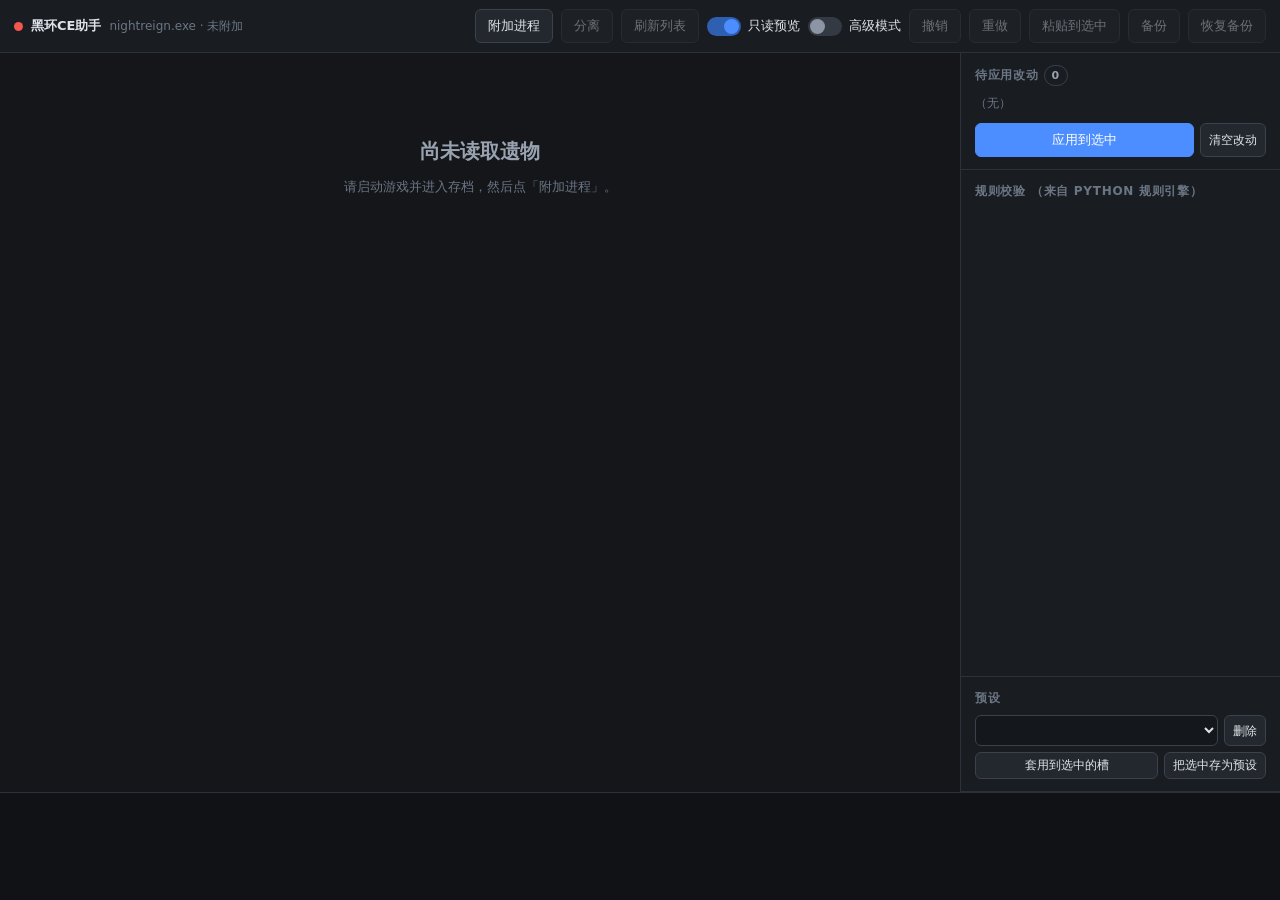
<file: blackring_ce_assistant/webui/web/index.html>
<!doctype html>
<html lang="zh-CN">
<head>
<meta charset="utf-8">
<title>黑环CE助手</title>
<link rel="stylesheet" href="app.css">
</head>
<body>
<div class="busybar" id="busybar"></div>
<div class="app">
  <div class="topbar">
    <span class="dot off" id="dot"></span>
    <strong>黑环CE助手</strong>
    <span class="hint" id="proc">nightreign.exe · 未附加</span>
    <div class="spacer"></div>
    <button id="btn-attach">附加进程</button>
    <button id="btn-detach" disabled>分离</button>
    <button id="btn-refresh" disabled>刷新列表</button>
    <label class="switch" title="默认只读：不勾选才能写入"><input type="checkbox" id="ro" checked><span class="track"></span>只读预览</label>
    <label class="switch adv" title="跳过全部校验，候选换成 CT 全量表"><input type="checkbox" id="adv"><span class="track"></span>高级模式</label>
    <button id="btn-undo" disabled>撤销</button>
    <button id="btn-redo" disabled>重做</button>
    <button id="btn-paste" disabled title="把已复制槽位的词条写到选中的槽">粘贴到选中</button>
    <button id="btn-backup" disabled>备份</button>
    <button id="btn-restore" disabled title="从最近一次备份恢复">恢复备份</button>
  </div>

  <div class="body">
    <div class="main">
      <div id="emptystate" class="empty-state">
        <h2>尚未读取遗物</h2>
        <div id="emptymsg">请启动游戏并进入存档，然后点「附加进程」。</div>
      </div>
      <div id="mainwrap" style="display:none">
        <div class="toolbar">
          <input type="search" id="filter" placeholder="筛选词条名称 / ID…" style="width:280px">
          <span class="hint" id="filterinfo"></span>
          <div class="spacer"></div>
          <span class="pill" id="pill-demo" style="display:none;border-color:rgba(227,179,65,.55);color:#ecc76a">演示模式（模拟数据）</span>
          <span class="pill" id="pill-mode">安全模式</span>
          <span class="pill" id="pill-sel">已选 0 个槽</span>
        </div>
        <div class="cards" id="cards"></div>
      </div>
    </div>

    <div class="side right">
      <div class="box fixed">
        <div class="sec-title">待应用改动 <span class="badge ghost" id="chgn">0</span></div>
        <div id="chglist" class="hint">（无）</div>
        <div style="display:flex;gap:6px;margin-top:10px;flex:0 0 auto">
          <button class="primary" id="btn-apply" style="flex:1 1 auto">应用到选中</button>
          <button class="tiny" id="btn-clear">清空改动</button>
        </div>
      </div>
      <div class="box" style="flex:1 1 auto; overflow:auto">
        <div class="sec-title">规则校验 <span class="hint" id="valhint">（来自 Python 规则引擎）</span></div>
        <div id="issues"></div>
      </div>
      <div class="box">
        <div class="sec-title">预设</div>
        <div style="display:flex;gap:6px">
          <select id="preset" style="flex:1 1 auto"></select>
          <button class="tiny" id="btn-preset-delete" title="删除该预设">删除</button>
        </div>
        <div style="display:flex;gap:6px;margin-top:6px">
          <button class="tiny" id="btn-preset-apply" style="flex:1 1 auto">套用到选中的槽</button>
          <button class="tiny" id="btn-preset-save">把选中存为预设</button>
        </div>
      </div>
    </div>
  </div>

  <div class="logdock" id="logdock"></div>
</div>

<script src="app.js"></script>
</body>
</html>
</file>
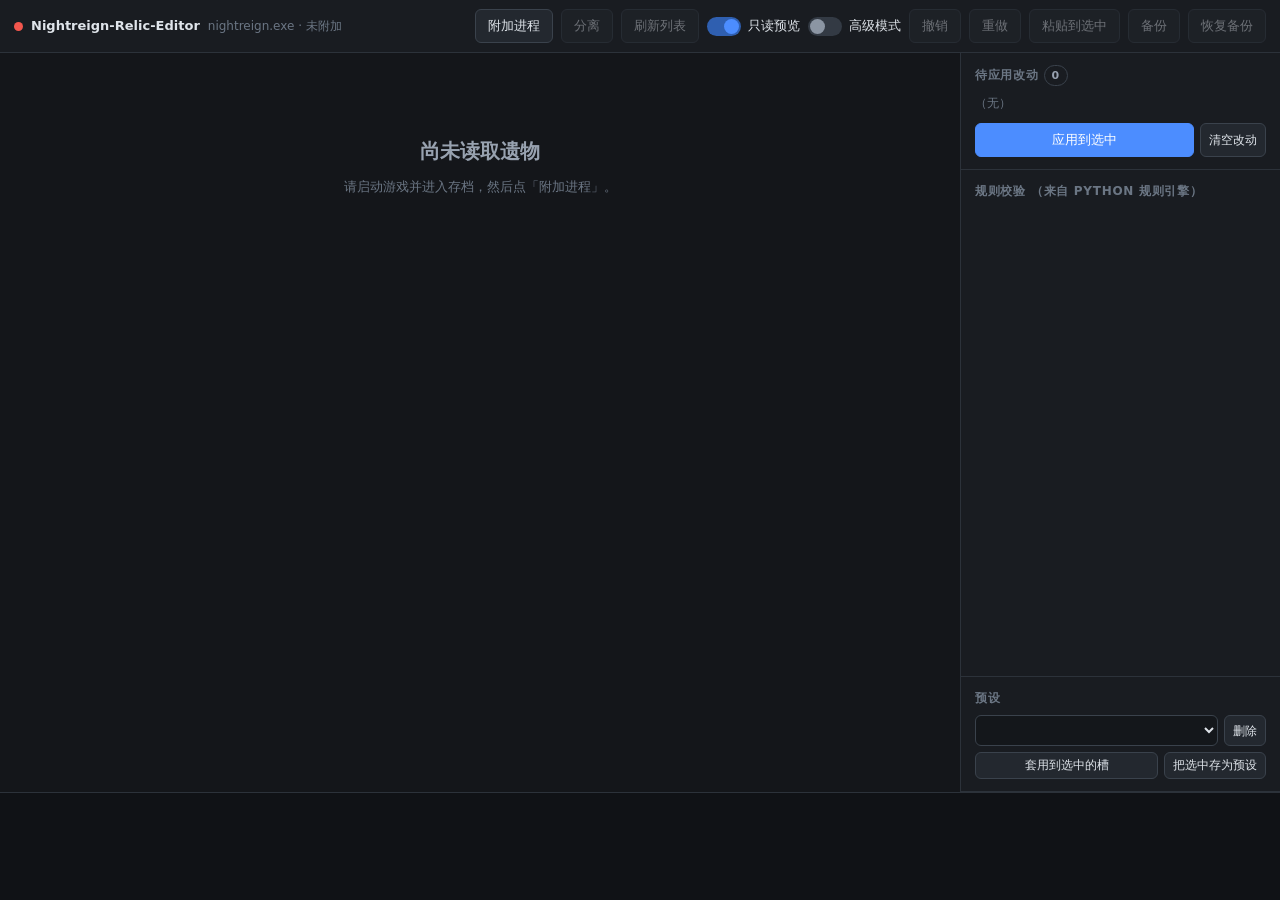
<file: nightreign_relic_editor/webui/web/index.html>
<!doctype html>
<html lang="zh-CN">
<head>
<meta charset="utf-8">
<title>Nightreign-Relic-Editor</title>
<link rel="stylesheet" href="app.css">
</head>
<body>
<div class="busybar" id="busybar"></div>
<div class="app">
  <div class="topbar">
    <span class="dot off" id="dot"></span>
    <strong>Nightreign-Relic-Editor</strong>
    <span class="hint" id="proc">nightreign.exe · 未附加</span>
    <div class="spacer"></div>
    <button id="btn-attach">附加进程</button>
    <button id="btn-detach" disabled>分离</button>
    <button id="btn-refresh" disabled>刷新列表</button>
    <label class="switch" title="默认只读：不勾选才能写入"><input type="checkbox" id="ro" checked><span class="track"></span>只读预览</label>
    <label class="switch adv" title="跳过全部校验，候选换成 CT 全量表"><input type="checkbox" id="adv"><span class="track"></span>高级模式</label>
    <button id="btn-undo" disabled>撤销</button>
    <button id="btn-redo" disabled>重做</button>
    <button id="btn-paste" disabled title="把已复制槽位的词条写到选中的槽">粘贴到选中</button>
    <button id="btn-backup" disabled>备份</button>
    <button id="btn-restore" disabled title="从最近一次备份恢复">恢复备份</button>
  </div>

  <div class="body">
    <div class="main">
      <div id="emptystate" class="empty-state">
        <h2>尚未读取遗物</h2>
        <div id="emptymsg">请启动游戏并进入存档，然后点「附加进程」。</div>
      </div>
      <div id="mainwrap" style="display:none">
        <div class="toolbar">
          <input type="search" id="filter" placeholder="筛选词条名称 / ID…" style="width:280px">
          <span class="hint" id="filterinfo"></span>
          <div class="spacer"></div>
          <span class="pill" id="pill-demo" style="display:none;border-color:rgba(227,179,65,.55);color:#ecc76a">演示模式（模拟数据）</span>
          <span class="pill" id="pill-mode">安全模式</span>
          <span class="pill" id="pill-sel">已选 0 个槽</span>
        </div>
        <div class="cards" id="cards"></div>
      </div>
    </div>

    <div class="side right">
      <div class="box fixed">
        <div class="sec-title">待应用改动 <span class="badge ghost" id="chgn">0</span></div>
        <div id="chglist" class="hint">（无）</div>
        <div style="display:flex;gap:6px;margin-top:10px;flex:0 0 auto">
          <button class="primary" id="btn-apply" style="flex:1 1 auto">应用到选中</button>
          <button class="tiny" id="btn-clear">清空改动</button>
        </div>
      </div>
      <div class="box" style="flex:1 1 auto; overflow:auto">
        <div class="sec-title">规则校验 <span class="hint" id="valhint">（来自 Python 规则引擎）</span></div>
        <div id="issues"></div>
      </div>
      <div class="box">
        <div class="sec-title">预设</div>
        <div style="display:flex;gap:6px">
          <select id="preset" style="flex:1 1 auto"></select>
          <button class="tiny" id="btn-preset-delete" title="删除该预设">删除</button>
        </div>
        <div style="display:flex;gap:6px;margin-top:6px">
          <button class="tiny" id="btn-preset-apply" style="flex:1 1 auto">套用到选中的槽</button>
          <button class="tiny" id="btn-preset-save">把选中存为预设</button>
        </div>
      </div>
    </div>
  </div>

  <div class="logdock" id="logdock"></div>
</div>

<script src="app.js"></script>
</body>
</html>
</file>
<file: blackring_ce_assistant/webui/web/app.css>
/* 黑环CE助手 · 原型共享样式
   目标：比现有 Qt 界面明显更现代 —— 圆角、层次、过渡、克制的深色配色。
   仅供离线/私人测试使用。 */

:root {
  --bg: #14161a;
  --bg-2: #191c21;
  --panel: #1e2228;
  --panel-2: #23282f;
  --line: #2c323a;
  --line-2: #3a424c;
  --text: #dfe4ea;
  --text-dim: #98a2b0;
  --text-mute: #6b7684;
  --accent: #4c8dff;
  --accent-dim: #2f5fb0;
  --ok: #3ddc97;
  --warn: #e3b341;
  --err: #f2564d;
  --illegal: #b06ad6;
  --radius: 10px;
  --radius-sm: 6px;
  --shadow: 0 6px 22px rgba(0,0,0,.42);
  --t: 140ms cubic-bezier(.4,0,.2,1);
}

* { box-sizing: border-box; }
html, body { height: 100%; }
body {
  margin: 0; background: var(--bg); color: var(--text);
  font: 13px/1.55 "Microsoft YaHei UI", "Segoe UI", system-ui, sans-serif;
  overflow: hidden;
}
::-webkit-scrollbar { width: 10px; height: 10px; }
::-webkit-scrollbar-track { background: transparent; }
::-webkit-scrollbar-thumb { background: #333a44; border-radius: 6px; border: 2px solid var(--bg); }
::-webkit-scrollbar-thumb:hover { background: #414a56; }

/* ---------- 布局骨架 ---------- */
.app { display: flex; flex-direction: column; height: 100vh; }
.topbar {
  display: flex; align-items: center; gap: 8px; flex-wrap: wrap;
  padding: 9px 14px; background: var(--bg-2);
  border-bottom: 1px solid var(--line); flex: 0 0 auto;
}
.body { flex: 1 1 auto; display: flex; min-height: 0; }
.side { width: 280px; flex: 0 0 auto; background: var(--bg-2); border-right: 1px solid var(--line); display: flex; flex-direction: column; min-height: 0; }
.side.right { border-right: none; border-left: 1px solid var(--line); width: 320px; }
.main { flex: 1 1 auto; min-width: 0; overflow: auto; padding: 14px; }
.logdock {
  flex: 0 0 auto; height: 108px; border-top: 1px solid var(--line);
  background: #101216; overflow: auto; padding: 8px 14px;
  font: 12px/1.6 "Cascadia Mono", Consolas, monospace; color: var(--text-dim);
}
.logdock .t { color: var(--text-mute); }
.logdock .ok { color: var(--ok); }
.logdock .warn { color: var(--warn); }
.logdock .err { color: var(--err); }

/* ---------- 控件 ---------- */
button, .btn {
  background: var(--panel-2); color: var(--text); border: 1px solid var(--line-2);
  padding: 6px 12px; border-radius: var(--radius-sm); cursor: pointer;
  font: inherit; transition: background var(--t), border-color var(--t), transform var(--t);
}
button:hover, .btn:hover { background: #2b323b; border-color: #4a545f; }
button:active, .btn:active { transform: translateY(1px); }
button:disabled { opacity: .42; cursor: not-allowed; }
button.primary { background: var(--accent); border-color: var(--accent); color: #fff; }
button.primary:hover { background: #6099ff; border-color: #6099ff; }
button.danger { background: #a1260d; border-color: #c2400f; color: #fff; }
button.danger:hover { background: #c2400f; }
button.ghost { background: transparent; }
button.tiny { padding: 3px 8px; font-size: 12px; }

input[type=text], input[type=search], select {
  background: #14171b; color: var(--text); border: 1px solid var(--line-2);
  border-radius: var(--radius-sm); padding: 6px 10px; font: inherit; outline: none;
  transition: border-color var(--t), box-shadow var(--t);
}
input:focus, select:focus { border-color: var(--accent); box-shadow: 0 0 0 3px rgba(76,141,255,.16); }
label.chk { display: inline-flex; align-items: center; gap: 6px; cursor: pointer; user-select: none; }
label.chk input { accent-color: var(--accent); width: 14px; height: 14px; }

.switch { display: inline-flex; align-items: center; gap: 7px; cursor: pointer; user-select: none; }
.switch .track {
  width: 34px; height: 19px; border-radius: 10px; background: #333a44;
  position: relative; transition: background var(--t); flex: 0 0 auto;
}
.switch .track::after {
  content: ""; position: absolute; top: 2px; left: 2px; width: 15px; height: 15px;
  border-radius: 50%; background: #8b95a3; transition: transform var(--t), background var(--t);
}
.switch input { display: none; }
.switch input:checked + .track { background: var(--accent-dim); }
.switch input:checked + .track::after { transform: translateX(15px); background: var(--accent); }
.switch.adv input:checked + .track { background: #5a3a7a; }
.switch.adv input:checked + .track::after { background: var(--illegal); }

.dot { width: 9px; height: 9px; border-radius: 50%; display: inline-block; }
.dot.on { background: var(--ok); box-shadow: 0 0 8px rgba(61,220,151,.6); }
.dot.off { background: var(--err); }
.dot.busy { background: var(--warn); animation: pulse 1s infinite; }
@keyframes pulse { 0%,100% { opacity: 1 } 50% { opacity: .35 } }

/* ---------- 徽章 ---------- */
.badge {
  display: inline-block; padding: 1px 7px; border-radius: 20px;
  font-size: 11px; line-height: 17px; border: 1px solid transparent; white-space: nowrap;
}
.badge.std { background: rgba(76,141,255,.14); color: #7fb0ff; border-color: rgba(76,141,255,.32); }
.badge.don { background: rgba(176,106,214,.15); color: #c79ae8; border-color: rgba(176,106,214,.34); }
.badge.bth { background: rgba(61,220,151,.13); color: #63e0ad; border-color: rgba(61,220,151,.3); }
.badge.na  { background: rgba(107,118,132,.16); color: #939dab; border-color: rgba(107,118,132,.34); }
.badge.curse { background: rgba(242,86,77,.14); color: #ff8b83; border-color: rgba(242,86,77,.32); }
.badge.illegal { background: rgba(176,106,214,.18); color: #cf9df0; border-color: rgba(176,106,214,.42); }
.badge.req { background: rgba(227,179,65,.14); color: #ecc76a; border-color: rgba(227,179,65,.32); }
.badge.empty { background: rgba(107,118,132,.12); color: var(--text-mute); border-color: rgba(107,118,132,.24); }
.badge.ghost { background: transparent; color: var(--text-dim); border-color: var(--line-2); }

h1,h2,h3 { margin: 0; font-weight: 600; }
.sec-title {
  font-size: 12px; letter-spacing: .06em; color: var(--text-mute);
  text-transform: uppercase; margin: 0 0 8px; font-weight: 600;
}
.hint { color: var(--text-mute); font-size: 12px; }
.spacer { flex: 1 1 auto; }
hr.sep { border: none; border-top: 1px solid var(--line); margin: 12px 0; }

/* ---------- 选择器浮层（三套原型共用） ---------- */
.overlay {
  position: fixed; inset: 0; background: rgba(8,10,13,.62);
  display: none; align-items: center; justify-content: center; z-index: 60;
  backdrop-filter: blur(2px);
}
.overlay.open { display: flex; animation: fade var(--t); }
@keyframes fade { from { opacity: 0 } to { opacity: 1 } }

.picker {
  width: min(760px, 94vw); height: min(640px, 88vh); background: var(--panel);
  border: 1px solid var(--line-2); border-radius: 14px; box-shadow: var(--shadow);
  display: flex; flex-direction: column; overflow: hidden;
  animation: rise 180ms cubic-bezier(.2,.9,.3,1);
}
@keyframes rise { from { transform: translateY(14px) scale(.985); opacity: .4 } to { transform: none; opacity: 1 } }

.picker-head { display: flex; align-items: center; gap: 10px; padding: 12px 14px; border-bottom: 1px solid var(--line); }
.picker-title { font-weight: 600; }
.picker-search { display: flex; gap: 12px; align-items: center; padding: 10px 14px; border-bottom: 1px solid var(--line); }
.picker-search input[type=search] { flex: 1 1 auto; }
.picker-list { flex: 1 1 auto; overflow: auto; padding: 4px 6px 8px; }
.picker-foot { padding: 8px 14px; border-top: 1px solid var(--line); color: var(--text-mute); }
.picker-manual { display: none; gap: 8px; align-items: center; padding: 10px 14px; border-top: 1px solid var(--line); background: rgba(176,106,214,.06); }

.pk-group {
  padding: 9px 10px 4px; color: var(--text-mute); font-size: 11.5px;
  letter-spacing: .05em; position: sticky; top: 0; background: var(--panel); z-index: 2;
}
.pk-group.illegal { color: var(--illegal); }
.pk-row {
  display: flex; align-items: center; gap: 9px; padding: 5px 10px;
  border-radius: var(--radius-sm); cursor: pointer; transition: background var(--t);
}
.pk-row:hover { background: var(--panel-2); }
.pk-row.current { background: rgba(76,141,255,.16); box-shadow: inset 2px 0 0 var(--accent); }
.pk-name { flex: 1 1 auto; overflow: hidden; text-overflow: ellipsis; white-space: nowrap; }
.pk-id { color: var(--text-mute); font: 11.5px/1 "Cascadia Mono", Consolas, monospace; }

/* ---------- Toast ---------- */
.toast {
  position: fixed; left: 50%; bottom: 34px; transform: translate(-50%, 14px);
  background: var(--panel-2); border: 1px solid var(--line-2); color: var(--text);
  padding: 9px 16px; border-radius: 8px; box-shadow: var(--shadow);
  opacity: 0; transition: opacity 200ms, transform 200ms; z-index: 90; pointer-events: none;
}
.toast.show { opacity: 1; transform: translate(-50%, 0); }
.toast.err { border-color: rgba(242,86,77,.6); color: #ffb3ae; }
.toast.ok { border-color: rgba(61,220,151,.55); color: #9ff0c9; }

/* ---------- 进度条（大列表渲染耗时可视化） ---------- */
.meter { height: 4px; border-radius: 3px; background: #2b323b; overflow: hidden; }
.meter > i { display: block; height: 100%; background: linear-gradient(90deg, var(--ok), var(--accent)); }

/* ============ 卡片工作台（正式版，由原型 A 选定） ============ */
.cards { display: grid; grid-template-columns: repeat(auto-fit, minmax(340px, 1fr)); gap: 14px; }
.card {
  background: var(--panel); border: 1px solid var(--line); border-radius: 14px;
  overflow: hidden; box-shadow: var(--shadow); transition: border-color var(--t);
}
.card:hover { border-color: var(--line-2); }
.card.sel { border-color: var(--accent); box-shadow: 0 0 0 3px rgba(76,141,255,.13), var(--shadow); }
.card.drop { border-color: var(--ok); box-shadow: 0 0 0 3px rgba(61,220,151,.15); }
.card-head {
  display: flex; align-items: center; gap: 8px; padding: 10px 12px;
  background: linear-gradient(180deg, #262c34, #21262d); border-bottom: 1px solid var(--line);
}
.card-head .no { font-weight: 600; font-size: 14px; }
.card-body { padding: 6px; }
.grp-label { font-size: 11px; color: var(--text-mute); letter-spacing: .06em; padding: 6px 8px 3px; }
.slot-row {
  display: flex; align-items: center; gap: 8px; padding: 6px 8px;
  border-radius: var(--radius-sm); cursor: grab; border: 1px dashed transparent;
  transition: background var(--t), box-shadow var(--t);
}
.slot-row:hover { background: var(--panel-2); }
.slot-row:active { cursor: grabbing; }
.slot-row.empty .nm { color: var(--text-mute); font-style: italic; }
.slot-row.dragging { opacity: .35; }
.slot-row.over { border-color: var(--accent); background: rgba(76,141,255,.1); }
.slot-row .idx { width: 16px; color: var(--text-mute); font: 11px/1 monospace; flex: 0 0 auto; }
.slot-row .nm { flex: 1 1 auto; overflow: hidden; text-overflow: ellipsis; white-space: nowrap; }
.slot-row .id { color: var(--text-mute); font: 11px/1 "Cascadia Mono", Consolas, monospace; }
.slot-row.changed { box-shadow: inset 2px 0 0 var(--warn); background: rgba(227,179,65,.07); }
.side .box { padding: 12px 14px; border-bottom: 1px solid var(--line); }
.chg { display: flex; gap: 7px; align-items: baseline; padding: 3px 0; font-size: 12px; }
.chg .f { color: var(--text-mute); flex: 0 0 auto; }
.issue { display: flex; gap: 7px; padding: 4px 0; font-size: 12px; align-items: baseline; }
.issue .mk { flex: 0 0 auto; }
.issue.block .mk { color: var(--err); }
.issue.warn .mk { color: var(--warn); }
.issue.ok .mk { color: var(--ok); }
.toolbar { display: flex; gap: 8px; align-items: center; margin-bottom: 12px; flex-wrap: wrap; }
.empty-state { text-align: center; padding: 70px 20px; color: var(--text-mute); }
.empty-state h2 { color: var(--text-dim); margin-bottom: 10px; }
.busybar {
  position: fixed; top: 0; left: 0; right: 0; height: 2px; background: transparent; z-index: 200;
  overflow: hidden;
}
.busybar.on::after {
  content: ""; position: absolute; inset: 0; width: 40%;
  background: linear-gradient(90deg, transparent, var(--accent), transparent);
  animation: slide 1.1s linear infinite;
}
@keyframes slide { from { transform: translateX(-100%) } to { transform: translateX(250%) } }
.pill { display: inline-flex; align-items: center; gap: 6px; padding: 3px 10px; border-radius: 20px;
        background: var(--panel); border: 1px solid var(--line-2); font-size: 12px; }

/* ---- 选中断言：整张卡片头都是点击区，复选框只是状态指示 ---- */
.card-head { cursor: pointer; user-select: none; }
.card-head:hover { background: linear-gradient(180deg, #2b333d, #242a32); }
/* 复选框只做显示，实际的点击由卡片头的 click 统一处理 ——
   否则点复选框会同时触发 change 与 header click，切换两次等于没点。 */
.card-head input[type=checkbox] { pointer-events: none; width: 15px; height: 15px;
                                  accent-color: var(--accent); margin: 0; }
.card-head .selmark { margin-left: auto; font-size: 11px; color: var(--accent); opacity: 0;
                      transition: opacity var(--t); white-space: nowrap; }
.card.sel .card-head .selmark { opacity: 1; }
.card.sel .card-head { background: linear-gradient(180deg, #2c3a4d, #253040); }

/* ---- 待应用改动列表：必须能滚动，且不能把「应用」按钮挤出去 ---- */
#chglist { max-height: 26vh; overflow: auto; min-height: 0; }
.side .box.fixed { flex: 0 1 auto; min-height: 0; display: flex; flex-direction: column; }
.side { overflow: hidden; }

/* 待应用改动里被规则拦下的条目 */
.chg.bad { color: #ffb3ae; }
.chg.bad .f { color: #ff8b83; }
.chg .mk { flex: 0 0 auto; width: 10px; color: var(--text-mute); }
.chg.bad .mk { color: var(--err); }
</file>
<file: nightreign_relic_editor/webui/web/app.css>
/* Nightreign-Relic-Editor（黑环CE助手）· 原型共享样式
   目标：比现有 Qt 界面明显更现代 —— 圆角、层次、过渡、克制的深色配色。
   仅供离线/私人测试使用。 */

:root {
  --bg: #14161a;
  --bg-2: #191c21;
  --panel: #1e2228;
  --panel-2: #23282f;
  --line: #2c323a;
  --line-2: #3a424c;
  --text: #dfe4ea;
  --text-dim: #98a2b0;
  --text-mute: #6b7684;
  --accent: #4c8dff;
  --accent-dim: #2f5fb0;
  --ok: #3ddc97;
  --warn: #e3b341;
  --err: #f2564d;
  --illegal: #b06ad6;
  --radius: 10px;
  --radius-sm: 6px;
  --shadow: 0 6px 22px rgba(0,0,0,.42);
  --t: 140ms cubic-bezier(.4,0,.2,1);
}

* { box-sizing: border-box; }
html, body { height: 100%; }
body {
  margin: 0; background: var(--bg); color: var(--text);
  font: 13px/1.55 "Microsoft YaHei UI", "Segoe UI", system-ui, sans-serif;
  overflow: hidden;
}
::-webkit-scrollbar { width: 10px; height: 10px; }
::-webkit-scrollbar-track { background: transparent; }
::-webkit-scrollbar-thumb { background: #333a44; border-radius: 6px; border: 2px solid var(--bg); }
::-webkit-scrollbar-thumb:hover { background: #414a56; }

/* ---------- 布局骨架 ---------- */
.app { display: flex; flex-direction: column; height: 100vh; }
.topbar {
  display: flex; align-items: center; gap: 8px; flex-wrap: wrap;
  padding: 9px 14px; background: var(--bg-2);
  border-bottom: 1px solid var(--line); flex: 0 0 auto;
}
.body { flex: 1 1 auto; display: flex; min-height: 0; }
.side { width: 280px; flex: 0 0 auto; background: var(--bg-2); border-right: 1px solid var(--line); display: flex; flex-direction: column; min-height: 0; }
.side.right { border-right: none; border-left: 1px solid var(--line); width: 320px; }
.main { flex: 1 1 auto; min-width: 0; overflow: auto; padding: 14px; }
.logdock {
  flex: 0 0 auto; height: 108px; border-top: 1px solid var(--line);
  background: #101216; overflow: auto; padding: 8px 14px;
  font: 12px/1.6 "Cascadia Mono", Consolas, monospace; color: var(--text-dim);
}
.logdock .t { color: var(--text-mute); }
.logdock .ok { color: var(--ok); }
.logdock .warn { color: var(--warn); }
.logdock .err { color: var(--err); }

/* ---------- 控件 ---------- */
button, .btn {
  background: var(--panel-2); color: var(--text); border: 1px solid var(--line-2);
  padding: 6px 12px; border-radius: var(--radius-sm); cursor: pointer;
  font: inherit; transition: background var(--t), border-color var(--t), transform var(--t);
}
button:hover, .btn:hover { background: #2b323b; border-color: #4a545f; }
button:active, .btn:active { transform: translateY(1px); }
button:disabled { opacity: .42; cursor: not-allowed; }
button.primary { background: var(--accent); border-color: var(--accent); color: #fff; }
button.primary:hover { background: #6099ff; border-color: #6099ff; }
button.danger { background: #a1260d; border-color: #c2400f; color: #fff; }
button.danger:hover { background: #c2400f; }
button.ghost { background: transparent; }
button.tiny { padding: 3px 8px; font-size: 12px; }

input[type=text], input[type=search], select {
  background: #14171b; color: var(--text); border: 1px solid var(--line-2);
  border-radius: var(--radius-sm); padding: 6px 10px; font: inherit; outline: none;
  transition: border-color var(--t), box-shadow var(--t);
}
input:focus, select:focus { border-color: var(--accent); box-shadow: 0 0 0 3px rgba(76,141,255,.16); }
label.chk { display: inline-flex; align-items: center; gap: 6px; cursor: pointer; user-select: none; }
label.chk input { accent-color: var(--accent); width: 14px; height: 14px; }

.switch { display: inline-flex; align-items: center; gap: 7px; cursor: pointer; user-select: none; }
.switch .track {
  width: 34px; height: 19px; border-radius: 10px; background: #333a44;
  position: relative; transition: background var(--t); flex: 0 0 auto;
}
.switch .track::after {
  content: ""; position: absolute; top: 2px; left: 2px; width: 15px; height: 15px;
  border-radius: 50%; background: #8b95a3; transition: transform var(--t), background var(--t);
}
.switch input { display: none; }
.switch input:checked + .track { background: var(--accent-dim); }
.switch input:checked + .track::after { transform: translateX(15px); background: var(--accent); }
.switch.adv input:checked + .track { background: #5a3a7a; }
.switch.adv input:checked + .track::after { background: var(--illegal); }

.dot { width: 9px; height: 9px; border-radius: 50%; display: inline-block; }
.dot.on { background: var(--ok); box-shadow: 0 0 8px rgba(61,220,151,.6); }
.dot.off { background: var(--err); }
.dot.busy { background: var(--warn); animation: pulse 1s infinite; }
@keyframes pulse { 0%,100% { opacity: 1 } 50% { opacity: .35 } }

/* ---------- 徽章 ---------- */
.badge {
  display: inline-block; padding: 1px 7px; border-radius: 20px;
  font-size: 11px; line-height: 17px; border: 1px solid transparent; white-space: nowrap;
}
.badge.std { background: rgba(76,141,255,.14); color: #7fb0ff; border-color: rgba(76,141,255,.32); }
.badge.don { background: rgba(176,106,214,.15); color: #c79ae8; border-color: rgba(176,106,214,.34); }
.badge.bth { background: rgba(61,220,151,.13); color: #63e0ad; border-color: rgba(61,220,151,.3); }
.badge.na  { background: rgba(107,118,132,.16); color: #939dab; border-color: rgba(107,118,132,.34); }
.badge.curse { background: rgba(242,86,77,.14); color: #ff8b83; border-color: rgba(242,86,77,.32); }
.badge.illegal { background: rgba(176,106,214,.18); color: #cf9df0; border-color: rgba(176,106,214,.42); }
.badge.req { background: rgba(227,179,65,.14); color: #ecc76a; border-color: rgba(227,179,65,.32); }
.badge.empty { background: rgba(107,118,132,.12); color: var(--text-mute); border-color: rgba(107,118,132,.24); }
.badge.ghost { background: transparent; color: var(--text-dim); border-color: var(--line-2); }

h1,h2,h3 { margin: 0; font-weight: 600; }
.sec-title {
  font-size: 12px; letter-spacing: .06em; color: var(--text-mute);
  text-transform: uppercase; margin: 0 0 8px; font-weight: 600;
}
.hint { color: var(--text-mute); font-size: 12px; }
.spacer { flex: 1 1 auto; }
hr.sep { border: none; border-top: 1px solid var(--line); margin: 12px 0; }

/* ---------- 选择器浮层（三套原型共用） ---------- */
.overlay {
  position: fixed; inset: 0; background: rgba(8,10,13,.62);
  display: none; align-items: center; justify-content: center; z-index: 60;
  backdrop-filter: blur(2px);
}
.overlay.open { display: flex; animation: fade var(--t); }
@keyframes fade { from { opacity: 0 } to { opacity: 1 } }

.picker {
  width: min(760px, 94vw); height: min(640px, 88vh); background: var(--panel);
  border: 1px solid var(--line-2); border-radius: 14px; box-shadow: var(--shadow);
  display: flex; flex-direction: column; overflow: hidden;
  animation: rise 180ms cubic-bezier(.2,.9,.3,1);
}
@keyframes rise { from { transform: translateY(14px) scale(.985); opacity: .4 } to { transform: none; opacity: 1 } }

.picker-head { display: flex; align-items: center; gap: 10px; padding: 12px 14px; border-bottom: 1px solid var(--line); }
.picker-title { font-weight: 600; }
.picker-search { display: flex; gap: 12px; align-items: center; padding: 10px 14px; border-bottom: 1px solid var(--line); }
.picker-search input[type=search] { flex: 1 1 auto; }
.picker-list { flex: 1 1 auto; overflow: auto; padding: 4px 6px 8px; }
.picker-foot { padding: 8px 14px; border-top: 1px solid var(--line); color: var(--text-mute); }
.picker-manual { display: none; gap: 8px; align-items: center; padding: 10px 14px; border-top: 1px solid var(--line); background: rgba(176,106,214,.06); }

.pk-group {
  padding: 9px 10px 4px; color: var(--text-mute); font-size: 11.5px;
  letter-spacing: .05em; position: sticky; top: 0; background: var(--panel); z-index: 2;
}
.pk-group.illegal { color: var(--illegal); }
.pk-row {
  display: flex; align-items: center; gap: 9px; padding: 5px 10px;
  border-radius: var(--radius-sm); cursor: pointer; transition: background var(--t);
}
.pk-row:hover { background: var(--panel-2); }
.pk-row.current { background: rgba(76,141,255,.16); box-shadow: inset 2px 0 0 var(--accent); }
.pk-name { flex: 1 1 auto; overflow: hidden; text-overflow: ellipsis; white-space: nowrap; }
.pk-id { color: var(--text-mute); font: 11.5px/1 "Cascadia Mono", Consolas, monospace; }

/* ---------- Toast ---------- */
.toast {
  position: fixed; left: 50%; bottom: 34px; transform: translate(-50%, 14px);
  background: var(--panel-2); border: 1px solid var(--line-2); color: var(--text);
  padding: 9px 16px; border-radius: 8px; box-shadow: var(--shadow);
  opacity: 0; transition: opacity 200ms, transform 200ms; z-index: 90; pointer-events: none;
}
.toast.show { opacity: 1; transform: translate(-50%, 0); }
.toast.err { border-color: rgba(242,86,77,.6); color: #ffb3ae; }
.toast.ok { border-color: rgba(61,220,151,.55); color: #9ff0c9; }

/* ---------- 进度条（大列表渲染耗时可视化） ---------- */
.meter { height: 4px; border-radius: 3px; background: #2b323b; overflow: hidden; }
.meter > i { display: block; height: 100%; background: linear-gradient(90deg, var(--ok), var(--accent)); }

/* ============ 卡片工作台（正式版，由原型 A 选定） ============ */
.cards { display: grid; grid-template-columns: repeat(auto-fit, minmax(340px, 1fr)); gap: 14px; }
.card {
  background: var(--panel); border: 1px solid var(--line); border-radius: 14px;
  overflow: hidden; box-shadow: var(--shadow); transition: border-color var(--t);
}
.card:hover { border-color: var(--line-2); }
.card.sel { border-color: var(--accent); box-shadow: 0 0 0 3px rgba(76,141,255,.13), var(--shadow); }
.card.drop { border-color: var(--ok); box-shadow: 0 0 0 3px rgba(61,220,151,.15); }
.card-head {
  display: flex; align-items: center; gap: 8px; padding: 10px 12px;
  background: linear-gradient(180deg, #262c34, #21262d); border-bottom: 1px solid var(--line);
}
.card-head .no { font-weight: 600; font-size: 14px; }
.card-body { padding: 6px; }
.grp-label { font-size: 11px; color: var(--text-mute); letter-spacing: .06em; padding: 6px 8px 3px; }
.slot-row {
  display: flex; align-items: center; gap: 8px; padding: 6px 8px;
  border-radius: var(--radius-sm); cursor: grab; border: 1px dashed transparent;
  transition: background var(--t), box-shadow var(--t);
}
.slot-row:hover { background: var(--panel-2); }
.slot-row:active { cursor: grabbing; }
.slot-row.empty .nm { color: var(--text-mute); font-style: italic; }
.slot-row.dragging { opacity: .35; }
.slot-row.over { border-color: var(--accent); background: rgba(76,141,255,.1); }
.slot-row .idx { width: 16px; color: var(--text-mute); font: 11px/1 monospace; flex: 0 0 auto; }
.slot-row .nm { flex: 1 1 auto; overflow: hidden; text-overflow: ellipsis; white-space: nowrap; }
.slot-row .id { color: var(--text-mute); font: 11px/1 "Cascadia Mono", Consolas, monospace; }
.slot-row.changed { box-shadow: inset 2px 0 0 var(--warn); background: rgba(227,179,65,.07); }
.side .box { padding: 12px 14px; border-bottom: 1px solid var(--line); }
.chg { display: flex; gap: 7px; align-items: baseline; padding: 3px 0; font-size: 12px; }
.chg .f { color: var(--text-mute); flex: 0 0 auto; }
.issue { display: flex; gap: 7px; padding: 4px 0; font-size: 12px; align-items: baseline; }
.issue .mk { flex: 0 0 auto; }
.issue.block .mk { color: var(--err); }
.issue.warn .mk { color: var(--warn); }
.issue.ok .mk { color: var(--ok); }
.toolbar { display: flex; gap: 8px; align-items: center; margin-bottom: 12px; flex-wrap: wrap; }
.empty-state { text-align: center; padding: 70px 20px; color: var(--text-mute); }
.empty-state h2 { color: var(--text-dim); margin-bottom: 10px; }
.busybar {
  position: fixed; top: 0; left: 0; right: 0; height: 2px; background: transparent; z-index: 200;
  overflow: hidden;
}
.busybar.on::after {
  content: ""; position: absolute; inset: 0; width: 40%;
  background: linear-gradient(90deg, transparent, var(--accent), transparent);
  animation: slide 1.1s linear infinite;
}
@keyframes slide { from { transform: translateX(-100%) } to { transform: translateX(250%) } }
.pill { display: inline-flex; align-items: center; gap: 6px; padding: 3px 10px; border-radius: 20px;
        background: var(--panel); border: 1px solid var(--line-2); font-size: 12px; }

/* ---- 选中断言：整张卡片头都是点击区，复选框只是状态指示 ---- */
.card-head { cursor: pointer; user-select: none; }
.card-head:hover { background: linear-gradient(180deg, #2b333d, #242a32); }
/* 复选框只做显示，实际的点击由卡片头的 click 统一处理 ——
   否则点复选框会同时触发 change 与 header click，切换两次等于没点。 */
.card-head input[type=checkbox] { pointer-events: none; width: 15px; height: 15px;
                                  accent-color: var(--accent); margin: 0; }
.card-head .selmark { margin-left: auto; font-size: 11px; color: var(--accent); opacity: 0;
                      transition: opacity var(--t); white-space: nowrap; }
.card.sel .card-head .selmark { opacity: 1; }
.card.sel .card-head { background: linear-gradient(180deg, #2c3a4d, #253040); }

/* ---- 待应用改动列表：必须能滚动，且不能把「应用」按钮挤出去 ---- */
#chglist { max-height: 26vh; overflow: auto; min-height: 0; }
.side .box.fixed { flex: 0 1 auto; min-height: 0; display: flex; flex-direction: column; }
.side { overflow: hidden; }

/* 待应用改动里被规则拦下的条目 */
.chg.bad { color: #ffb3ae; }
.chg.bad .f { color: #ff8b83; }
.chg .mk { flex: 0 0 auto; width: 10px; color: var(--text-mute); }
.chg.bad .mk { color: var(--err); }
</file>
